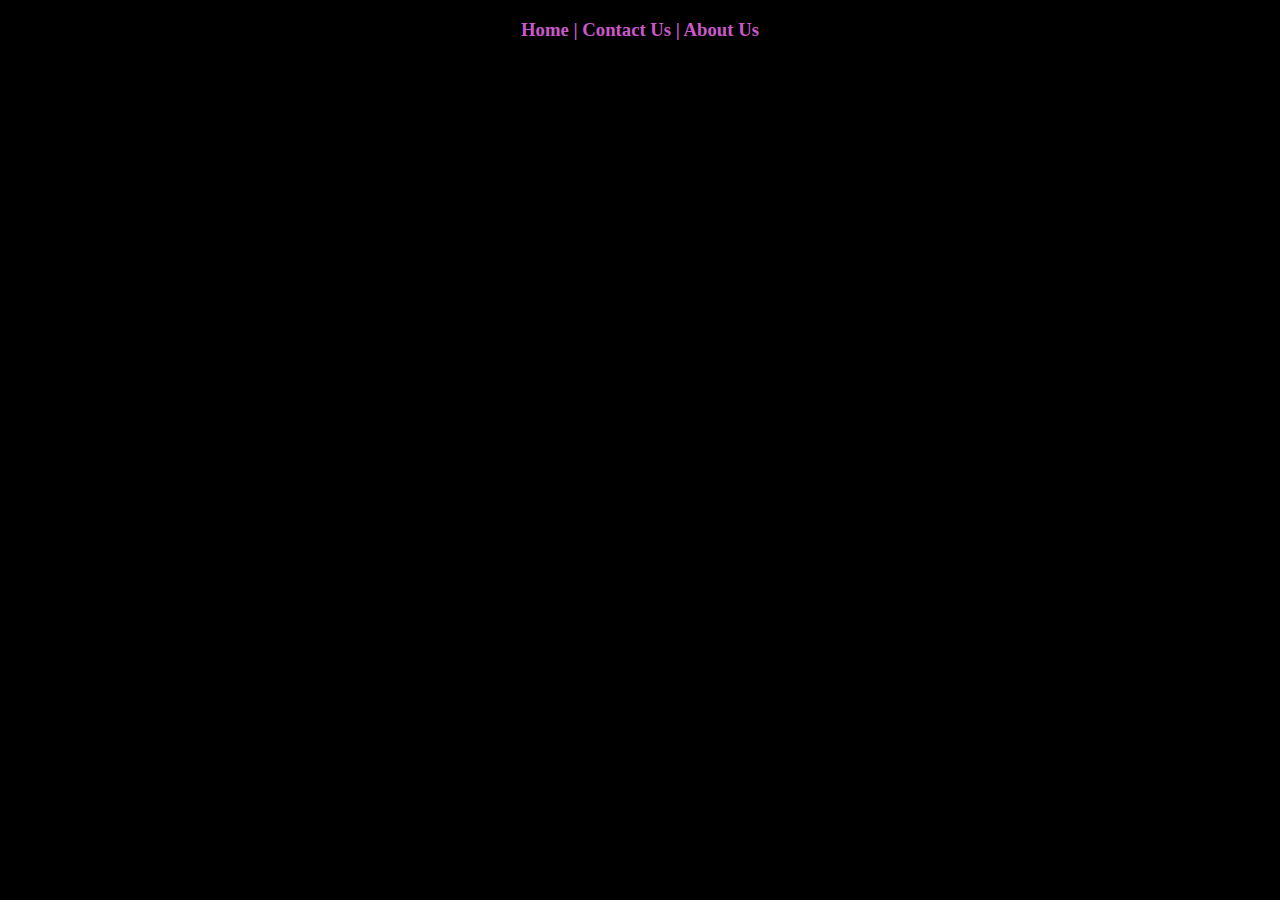
<file: static/about.html>
<!DOCTYPE html>
<html lang="en">
<head>
    <meta charset="UTF-8">
    <link rel="stylesheet" href="styles/styles.css">
    <title>Sailex | Creators of our Tomorrow</title>
</head>
<body>
    <h3 class="nav-content">
        <a href="index.html">Home | </a>
        <a href="contact.html">Contact Us | </a>
        <a href="about.html">About Us</a>
    </h3>
</body>
</html>
</file>
<file: static/styles/styles.css>
h3.nav-content {
    text-decoration: none;
    text-align: center;
}

a {
    text-decoration: none;
    color: #c959c9;
}

body {
    background-color: #000;
}

img.logo {
    display: block;
    margin-left: auto;
    margin-right: auto;
}
</file>
